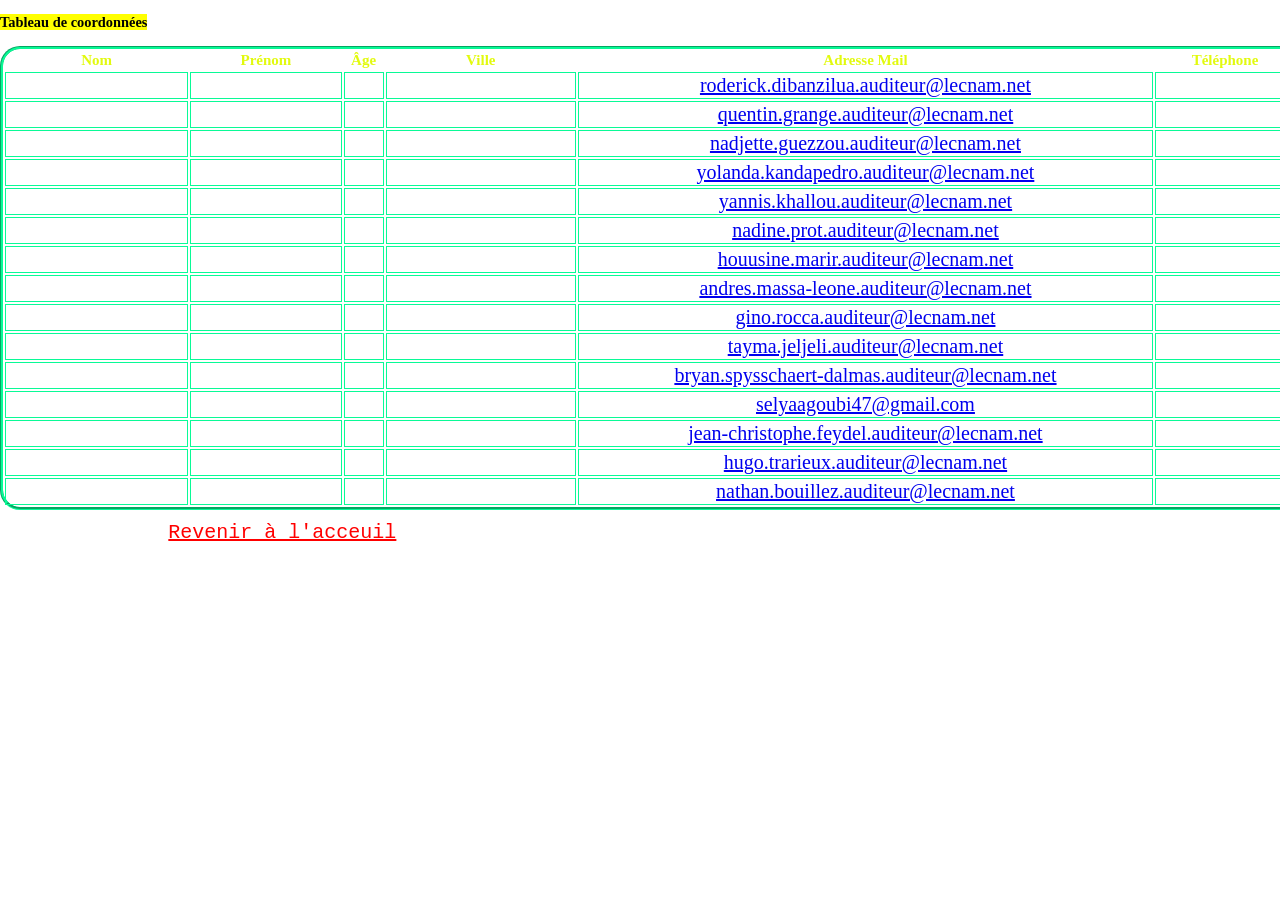
<file: Présentation_cv.html>
<!DOCTYPE html>
<html lang="fr">
<head>
    <meta charset="UTF-8">
    <title>Présentation_cv</title>
    <link rel="stylesheet" href="Style.css">
</head>
<body>
    <table>
        <tr >
                 <th> Nom </th>
              <th> Prénom </th>
              <th> Âge </th>
              <th> Ville </th>
              <th> Adresse Mail   </th>
              <th> Téléphone </th>
        </tr>
            <p  class = titre >  <mark>  <strong> Tableau de coordonnées </strong>  </mark>   </p>

          <tr>
            <td> Dibanzilua </td>
            <td> Roderick </td>
            <td> 21 </td>
            <td> Lyon </td>
            <td> <a  class =" petit " href =" mailto:roderick.dibanzilua.auditeur@lecnam.net " > roderick.dibanzilua.auditeur@lecnam.net </a> </td>
            <td> 07.67.86.36.99 </td>
          </tr>
        <tr>
            <td> Grange </td>
            <td> Quentin </td>
            <td > 24 </td>
            <td > Précieux </td >
            <td > <a  class =" petit " href =" mailto:quentin.grange.auditeur@lecnam.net " > quentin.grange.auditeur@lecnam.net </a> </td>
            <td > 06.45.10.61.43 </td >
         </tr>
        

          <tr>
            <td> Guezzou </td>
            <td> Nadjette </td>
            <td> 40 </td>
            <td> St-Etienne </td>
            <td> <a  class =" petit " href =" mailto:nadjette.guezzou.auditeur@lecnam.net " > nadjette.guezzou.auditeur@lecnam.net </a> </a> </td>
            <td> 07.81.58.96.18 </td>
          </tr>

          <tr>
            <td> Kanda Pedro </td>
            <td> Yolande </td>
            <td> 31 </td>
            <td> St-Etienne </td>
            <td> <a  class =" petit " href =" yolanda.kandapedro.auditeur@lecnam.net " > yolanda.kandapedro.auditeur@lecnam.net </a> </a> </td>
            <td> 07.52.11.55.08 </td>
          </tr>
          <tr>
              <td> Khallou </td>
              <td> Yannis </td>
              <td> 26 </td>
              <td>St-Etienne</td>
              <td> <a class =" petit " href =" mailto:yannis.khallou.auditeur@lecnam.net " > yannis.khallou.auditeur@lecnam.net </a> </td>
              <td> 06.60.78.57.49 </td>
          </tr>
     
          <tr> 
            <td> Protection </td>
            <td> Nadine </td>
            <td> 41 </td>
            <td> Chazelles </td>
            <td> <a  class =" petit " href =" mailto:nadine.prot.auditeur@lecnam.net " > nadine.prot.auditeur@lecnam.net </a> </a> </td>
            <td> 06.25.80.34.39 </td>
          </tr>
          <tr>
              <td> Marir </td>
              <td> Maison </td >
              <td> 29 </td>
              <td> Saint-Chamond </td>
              <td> <a  class =" petit " href =" mailto:houusine.marir.auditeur@lecnam.net " > houusine.marir.auditeur@lecnam.net </a> </a> </td>
              <td> 06.34.40.91.01 </td>
          </tr>
             
          <tr>
               <td> Massa Leone </td>
               <td> Andrés </td>
               <td> 40 </td >
               <td> St-Etienne </td>
               <td>  <a  class =" petit " href =" mailto:andres.massa-leone.auditeur@lecnam.net " > andres.massa-leone.auditeur@lecnam.net </a> </a> </td>
               <td> 06.82.88.60.29 </td> </a> 
          </tr>
                 
          <tr>
               <td> Rocca </td>
               <td> Gino </td >
               <td> 19 </td >
               <td > Saint Just-la-Pondue </td>
               <td> <a  class =" petit " href =" mailto:gino.rocca.auditeur@lecnam.net " > gino.rocca.auditeur@lecnam.net </a > </a > </a > </td>
               <td> 07.83.62.28.46 </td>
          </tr>

           <tr >
              <td> Jeljeli </td>
              <td> Tayma </td>
              <td> 20 </td >
              <td> Montélimar </td>
              <td>  <a  class =" petit " href =" mailto:tayma.jeljeli.auditeur@lecnam.net " > tayma.jeljeli.auditeur@lecnam.net </a> </a> </a> </td >
              <td > 06.52.28.68.32 </td>
           </tr>
                                 
            <tr>
              <td> Spysschaert-dalmas </td>
              <td> Bryan </td>
              <td > 23 </td>
              <td> Montélimar </td>
              <td> <a  class =" petit " href =" mailto:bryan.spysschaert-dalmas.auditeur@lecnam.net " > bryan.spysschaert-dalmas.auditeur@lecnam.net </a> </a> </a> </td>
              <td > 07.50.01.05.48 </td>
            </tr>

             <tr>
              <td> Selyaagoubi </td>
              <td> Sami </td >
              <td> 20 </td >
              <td> Mur de Barrez </td>
              <td> <a  class =" petit " href =" mailto:selyaagoubi47@gmail.com " > selyaagoubi47@gmail.com </ a > </ a > </ a > </ td >
              <td> 07.73.81.47.29 </td>
            </tr>                                              

              <tr >
                <td > Feydel </td>
                <td > Jean-Christophe </td>
                <td > 22 </td>
                <td > Aurillac </td>
                <td > <a  class =" petit " href =" mailto:jean-christophe.feydel.auditeur@lecnam.net " > jean-christophe.feydel.auditeur@lecnam.net </a>  </td>
                <td > 07.82.93.94.45 </td>
            </tr >
            <tr>
              <td> Trarieux </td>
              <td> Hugo </td >
              <td> 21 </td>
              <td> Aurillac </td>
              <td> <a  class =" petit " href =" mailto:hugo.trarieux.auditeur@lecnam.net " > hugo.trarieux.auditeur@lecnam.net </a>  </td>
              <td> 06.42.29.21.02 </td>
              </tr>
            <tr>
                  <td> Bouillez </td>
                  <td>nathan  </td>
                  <td>30</td>
                  <td>Montélimar</td>
                  <td> <a class =" petit " href =" mailto:nathan.bouillez.auditeur@lecnam.net " > nathan.bouillez.auditeur@lecnam.net </a> </a> </a> </td>
                  <td> 07.66.47.74.73 </td >
            </tr>
                
      </table>
      <pre>                        <a style="color:red;" href="index.html">Revenir à l'acceuil</a>  </h2> </pre>
    
</body>
</html>
</file>
<file: Style.css>
@font-face {
    font-family:'Macondo', cursive; 
   src: url("https://fonts.googleapis.com");
   font-weight: 400;
}
body{
    margin: 0px;
    padding: 0px;
    font-size: 90%; 
    width: 60%;
    background-image: url('https://dolys.fr/wp-content/uploads/2018/02/particules.gif');
     height: 100px;
    width: 100%;
    border-radius: 10px;
}
td{
    border: 1px solid #09fa96;
}

tfoot {
    background-color: #f3eded;
    color: #fff;
}
table{
    color:#ffffff ;
    font-size:15px;
     border-color: #09fa96;
     border-style: groove;
     border-radius:20px ;
     text-align:center ;
     width: 1300px;
     height:300px;
     margin-top : 10px; 
     }
     th{
         color: #e2fa0e;
       }
footer{
    height: 80px;
    background-color: #287265;
    
}      
a{
    font-size:20px;
} 
p{
    color: #f4f7f6;
}
.header{
    background-color: #287265;
    height: 70px;
    margin: 10px;
}
nav a{
    display: inline;
    background: #db6363;
    width: 300px;
    height: 50px;
    text-decoration:none;
    border-radius: 20px;
}
nav ul li{
    list-style-type:none;
    display:inline-block;
    padding: 20px;
}
ul li a{
    color: #fff;
    letter-spacing: 0.2rem;
}
ul li a:hover{
    color:#ffd358;
    text-decoration: underline;
}
.Acceuil li{
    float:  left;
    padding: 35px;
}
.Acceuil li a{
    text-decoration: none;
}
form{
    padding: 55px;
    text-align: right;
}
input[type="search"]{
    font-size: 17px;
}
h1{
    color: red;
    font-size: 30px;
    background:#287265 ;
}
h2{
    color: rgb(53, 196, 53);
    font-size: 25px;
}
img{
    border: #f8f5ef;
    width: 250px;
    height: 400px; 
}
caption{
    color: #09fa96;
    font-size: large;
}
img{
    width: 1400px; ;
    margin: auto;
}
</file>
